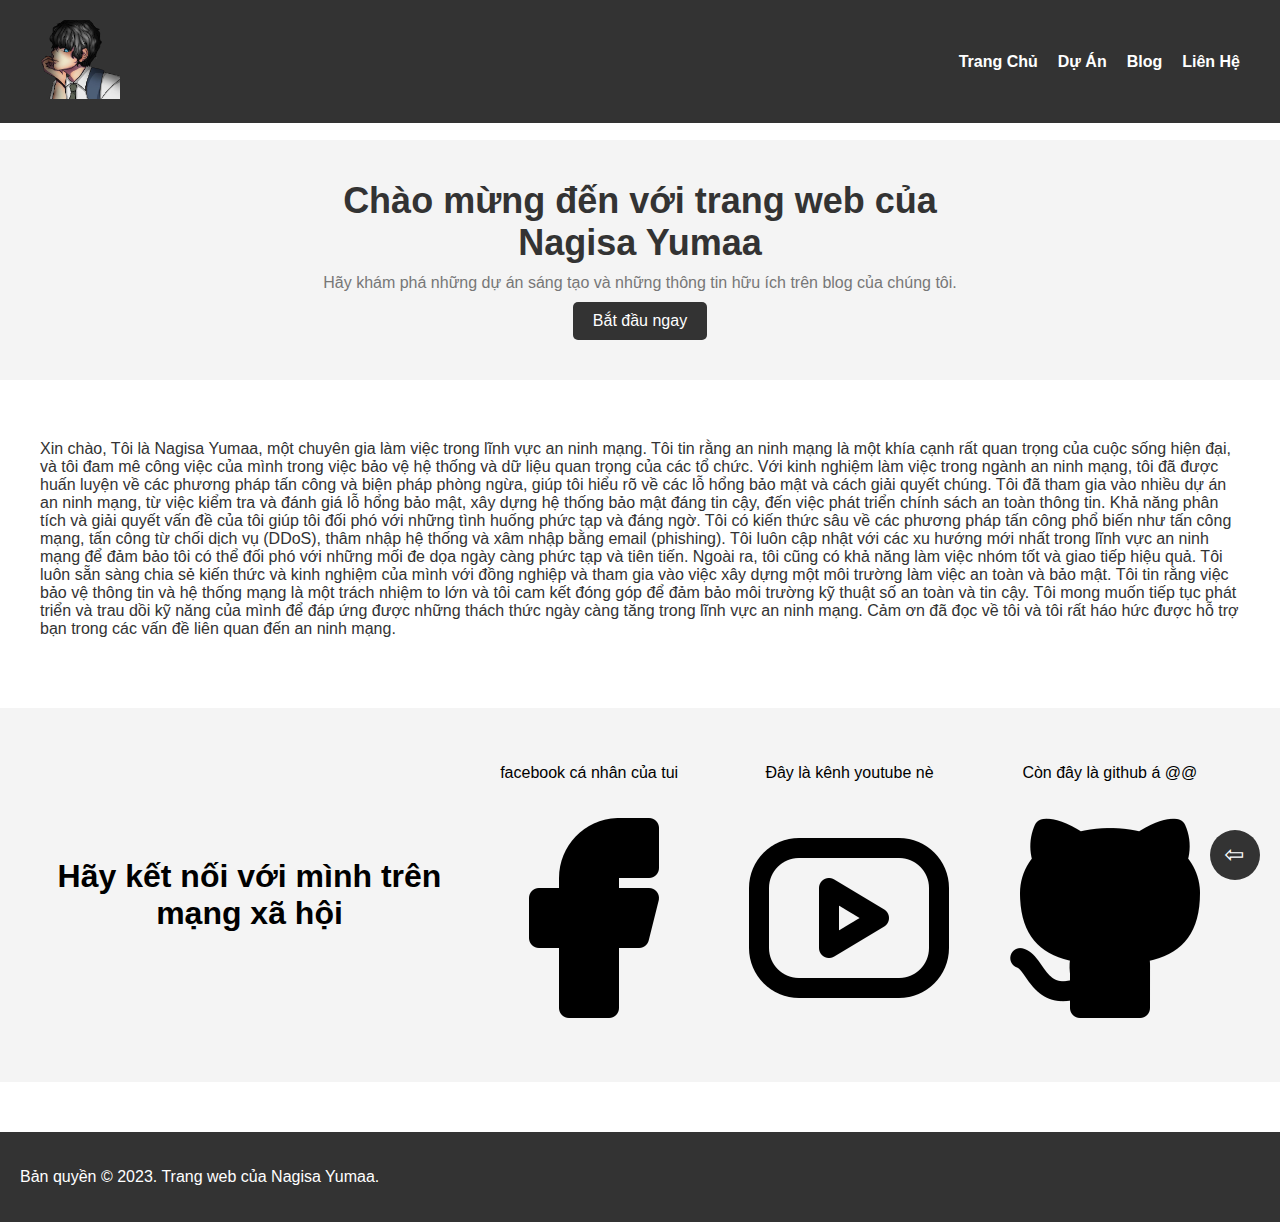
<file: index.html>
<!DOCTYPE html>
<html>

<head>
    <title>Trang Chủ</title>
    <link rel="stylesheet" type="text/css" href="styles.css">
</head>

<body>
    <!-- trang dau -->
    <header>
        <nav class="navbar">
            <div class="container">
                <div class="logo">
                    <a href="#">
                        <img src="img/logo.png" alt="Logo">
                    </a>
                </div>
                <ul class="menu">
                    <li><a href="#" class="active">Trang Chủ</a></li>
                    <li><a href="#">Dự Án</a></li>
                    <li><a href="#">Blog</a></li>
                    <li><a href="#">Liên Hệ</a></li>
                </ul>
            </div>
        </nav>
    </header>

    <!-- noi dung 1 -->
    <div class="hero">
        <div class="container-hero">
            <h1>Chào mừng đến với trang web của <br>Nagisa Yumaa </h1>

        </div>

        <div style="margin-top: 10px;">
            <p style="margin-top: 10px;">Hãy khám phá những dự án sáng tạo và những thông tin hữu ích trên blog của
                chúng tôi.</p>
            <a href="#" class="btn">Bắt đầu ngay</a>
        </div>
    </div>

    <!-- noi dung 2 -->
    <div class="content">
        <!-- Nội dung trang web -->
        <p>
            Xin chào,

            Tôi là Nagisa Yumaa, một chuyên gia làm việc trong lĩnh vực an ninh mạng. Tôi tin rằng an ninh mạng là một
            khía cạnh rất quan trọng của cuộc sống hiện đại, và tôi đam mê công việc của mình trong việc bảo vệ hệ thống
            và dữ liệu quan trọng của các tổ chức.

            Với kinh nghiệm làm việc trong ngành an ninh mạng, tôi đã được huấn luyện về các phương pháp tấn công và
            biện pháp phòng ngừa, giúp tôi hiểu rõ về các lỗ hổng bảo mật và cách giải quyết chúng. Tôi đã tham gia vào
            nhiều dự án an ninh mạng, từ việc kiểm tra và đánh giá lỗ hổng bảo mật, xây dựng hệ thống bảo mật đáng tin
            cậy, đến việc phát triển chính sách an toàn thông tin.

            Khả năng phân tích và giải quyết vấn đề của tôi giúp tôi đối phó với những tình huống phức tạp và đáng ngờ.
            Tôi có kiến thức sâu về các phương pháp tấn công phổ biến như tấn công mạng, tấn công từ chối dịch vụ
            (DDoS), thâm nhập hệ thống và xâm nhập bằng email (phishing). Tôi luôn cập nhật với các xu hướng mới nhất
            trong lĩnh vực an ninh mạng để đảm bảo tôi có thể đối phó với những mối đe dọa ngày càng phức tạp và tiên
            tiến.

            Ngoài ra, tôi cũng có khả năng làm việc nhóm tốt và giao tiếp hiệu quả. Tôi luôn sẵn sàng chia sẻ kiến thức
            và kinh nghiệm của mình với đồng nghiệp và tham gia vào việc xây dựng một môi trường làm việc an toàn và bảo
            mật.

            Tôi tin rằng việc bảo vệ thông tin và hệ thống mạng là một trách nhiệm to lớn và tôi cam kết đóng góp để đảm
            bảo môi trường kỹ thuật số an toàn và tin cậy. Tôi mong muốn tiếp tục phát triển và trau dồi kỹ năng của
            mình để đáp ứng được những thách thức ngày càng tăng trong lĩnh vực an ninh mạng.

            Cảm ơn đã đọc về tôi và tôi rất háo hức được hỗ trợ bạn trong các vấn đề liên quan đến an ninh mạng.
        </p>
    </div>

    <div class="social-media">
        <div class="container">
            <h1>Hãy kết nối với mình trên mạng xã hội</h1>
            <div class="social-block">
                <p>facebook cá nhân của tui</p>
                <a href="https://facebook.com/nagisayumaa"><img src="/icon/brand-facebook-filled.png"
                        alt="facebook"></a>
            </div>
            <div class="social-block">
                <p>Đây là kênh youtube nè</p>
                <a href="#"><img src="/icon/brand-youtube.png" alt="youtube"></a>
            </div>
            <div class="social-block">
                <p>Còn đây là github á @@</p>
                <a href="#"><img src="icon/brand-github-filled.png" alt="github"></a>
            </div>
        </div>
    </div>
    <!-- doan ket thuc -->
    <footer>
        <div class="container">
            <p>Bản quyền &copy; 2023. Trang web của Nagisa Yumaa.</p>
        </div>
    </footer>

    <button class="scroll-to-top" onclick="scrollToTop()">
        <span>&#8679;</span>
      </button>

    <!-- Các phần còn lại của trang -->

    <script src="script.js"></script>
</body>

</html>
</file>
<file: styles.css>
/* Định dạng giao diện */
body {
    font-family: Arial, sans-serif;
    margin: 0;
    padding: 0;
  }
  
  header {
    background-color: #333;
    color: #fff;
    padding: 20px;
    position: fixed;
    top: 0;
    left: 0;
    right: 0;
    z-index: 999;
  }
  
  .navbar {
    overflow: hidden;
    background-color: #333;
  }
  
  .container {
    display: flex;
    justify-content: space-between;
    align-items: center;
  }
  
  .logo img {
    width: 100px;
    height: auto;
  }
  
  .menu {
    list-style-type: none;
    margin: 0;
    padding: 0;
    display: flex;
  }
  
  .menu li {
    margin-right: 20px;
  }
  
  .menu li a {
    text-decoration: none;
    color: #fff;
    font-weight: bold;
    transition: color 0.3s;
  }
  
  .menu li a:hover {
    color: #bbb;
  }
  
  .hero {
    background-color: #f4f4f4;
    padding: 40px;
    text-align: center;
    margin-top: 140px;
  }

  .container-hero {
    display: flex;
    justify-content: center;
    align-items: center;
  }
  
  .hero h1 {
    margin: 0;
    font-size: 36px;
    color: #333;
  }
  
  .hero p {
    margin: 10px 0;
    color: #777;
  }
  
  .hero a.btn {
    display: inline-block;
    padding: 10px 20px;
    background-color: #333;
    color: #fff;
    text-decoration: none;
    border-radius: 5px;
    transition: background-color 0.3s;
  }
  
  .hero a.btn:hover {
    background-color: #555;
  }

  .content {
    padding: 40px;
    margin-top: 10px;

  }
  
  .content p {
    margin: 10px 0;
    color: #333;
  }

  .social-media {
    background-color: #f4f4f4;
    padding: 40px;
    text-align: center;
    margin-top: 20px;
    margin-bottom: 50px;
  }
  
  .social-block {
    flex-basis: 30%; /* Điều chỉnh độ rộng của
     mỗi khối social-block */
    
  }
  
  footer {
    background-color: #333;
    color: #fff;
    padding: 20px;
    text-align: center;
    margin-top: 10px;
  }
 
  .scroll-to-top {
    position: fixed;
    right: 20px;
    bottom: 20px;
    width: 50px;
    height: 50px;
    background-color: #333;
    border: none;
    border-radius: 50%;
    color: #fff;
    font-size: 24px;
    cursor: pointer;
    display: flex;
    justify-content: center;
    align-items: center;
    transition: background-color 0.3s;
  }
  
  .scroll-to-top:hover {
    background-color: #555;
  }
  
  .scroll-to-top span {
    display: inline-block;
    transform: rotate(-90deg);
  }
</file>
